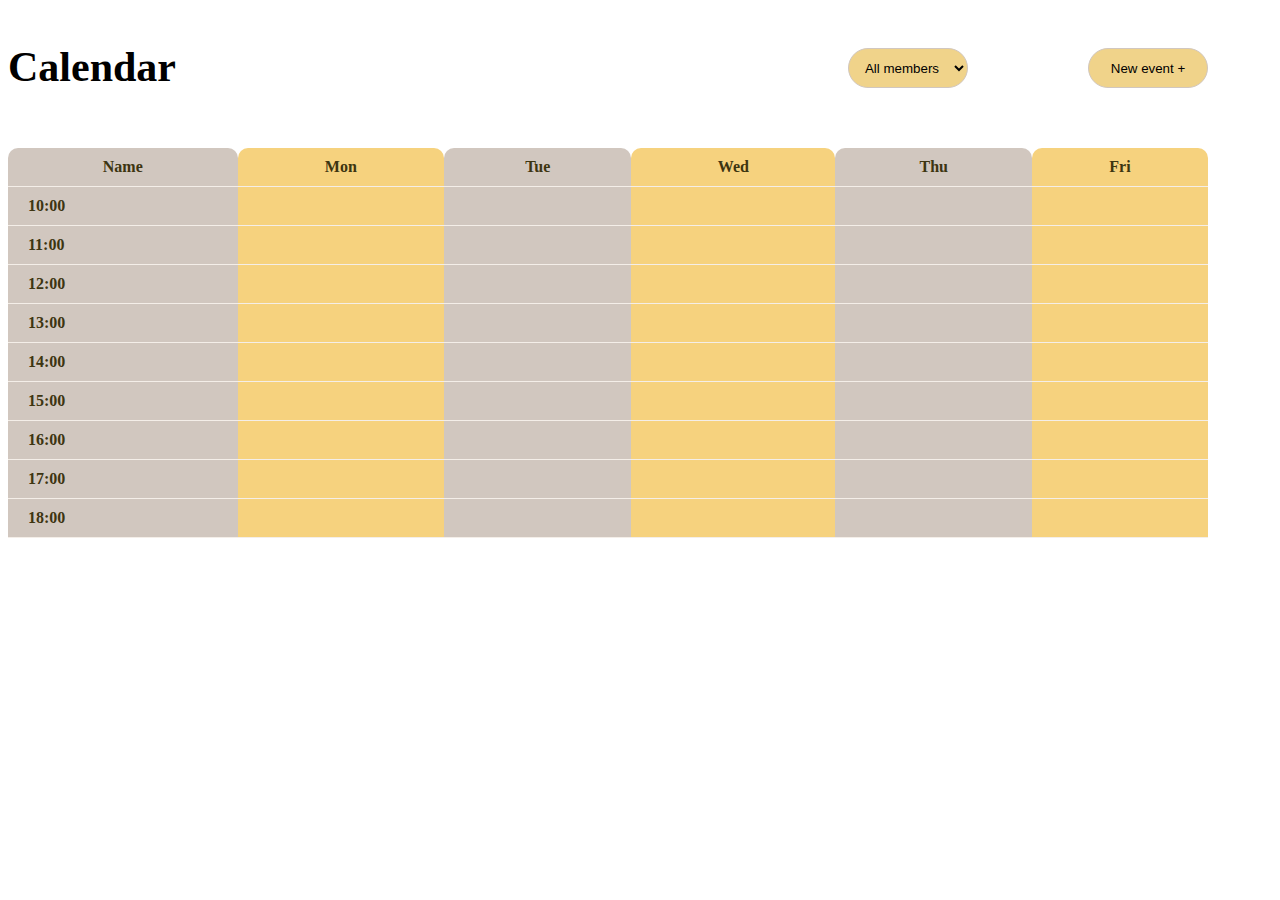
<file: calendar/index.html>
<!DOCTYPE html>
<html>
<head>
    <title></title>
    <link rel="stylesheet" type="text/css" href="./global.css">
</head>
<body>
<div   id="container" class="content">
    <h2>Calendar</h2>
    <form onchange="showTasks()">
        <select class="choose_name"  id ="choose_members" onchange="clearAll()">
            <option id="All_members">All members</option>
            <option id="Anna">Anna</option>
            <option id="Alex">Alex</option>
            <option id="Bob">Bob</option>
            <option id="Maria">Maria</option>
        </select>
    </form>
    <a href="https://karina-krupodior.github.io/Calendar/create_event/create_event.html">
        <button class="button_new_event">New event +</button>
    </a>
    <table id="table">
        <tr>
            <th>
                Name
            </th>
            <th id="Monday">
                Mon
            </th>
            <th id="Tuesday">
                Tue
            </th>
            <th id="Wednesday">
                Wed
            </th>
            <th id="Thursday">
                Thu
            </th>
            <th id="Friday">
                Fri
            </th>
        </tr>
        <tr>
        </tr>
        <tr>
            <td class="time_box"> 10:00</td>
            <td id="10:00_Monday"></td>
            <td id="10:00_Tuesday"></td>
            <td id="10:00_Wednesday"></td>
            <td id="10:00_Thursday"></td>
            <td id="10:00_Friday"></td>
        </tr>

        <td class="time_box">11:00</td>
        <td  id="11:00_Monday"></td>
        <td id="11:00_Tuesday"></td>
        <td id="11:00_Wednesday"></td>
        <td id="11:00_Thursday"></td>
        <td id="11:00_Friday"></td>
        </tr>
        <tr>
            <td class="time_box">12:00</td>
            <td id="12:00_Monday"></td>
            <td id="12:00_Tuesday"></td>
            <td id="12:00_Wednesday"></td>
            <td id="12:00_Thursday"></td>
            <td id="12:00_Friday"></td>
        </tr>
        <tr>
            <td class="time_box">13:00</td>
            <td id="13:00_Monday"></td>
            <td id="13:00_Tuesday"></td>
            <td id="13:00_Wednesday"></td>
            <td id="13:00_Thursday"></td>
            <td id="13:00_Friday"></td>
        </tr>
        <tr>
            <td class="time_box">14:00</td>
            <td id="14:00_Monday"></td>
            <td id="14:00_Tuesday"></td>
            <td id="14:00_Wednesday"></td>
            <td id="14:00_Thursday"></td>
            <td id="14:00_Friday"></td>
        </tr>
        <tr>
            <td class="time_box" >15:00</td>
            <td id="15:00_Monday"></td>
            <td id="15:00_Tuesday"></td>
            <td id="15:00_Wednesday" ></td>
            <td id="15:00_Thursday"></td>
            <td id="15:00_Friday"></td>
        </tr>
        <tr>
            <td class="time_box">16:00</td>
            <td id="16:00_Monday"></td>
            <td id="16:00_Tuesday"></td>
            <td id="16:00_Wednesday"></td>
            <td id="16:00_Thursday"></td>
            <td id="16:00_Friday"></td>
        </tr>
        <tr>
            <td class="time_box">17:00</td>
            <td id="17:00_Monday"></td>
            <td id="17:00_Tuesday"></td>
            <td id="17:00_Wednesday"></td>
            <td id="17:00_Thursday"> </td>
            <td id="17:00_Friday"></td>
        </tr>
        <tr>
            <td class="time_box">18:00</td>
            <td id="18:00_Monday"></td>
            <td id="18:00_Tuesday"></td>
            <td id="18:00_Wednesday"></td>
            <td id="18:00_Thursday"></td>
            <td id="18:00_Friday"></td>
        </tr>
    </table>
</div>
<script src="./create_event/index.js"></script>
</body>
</html>
</file>
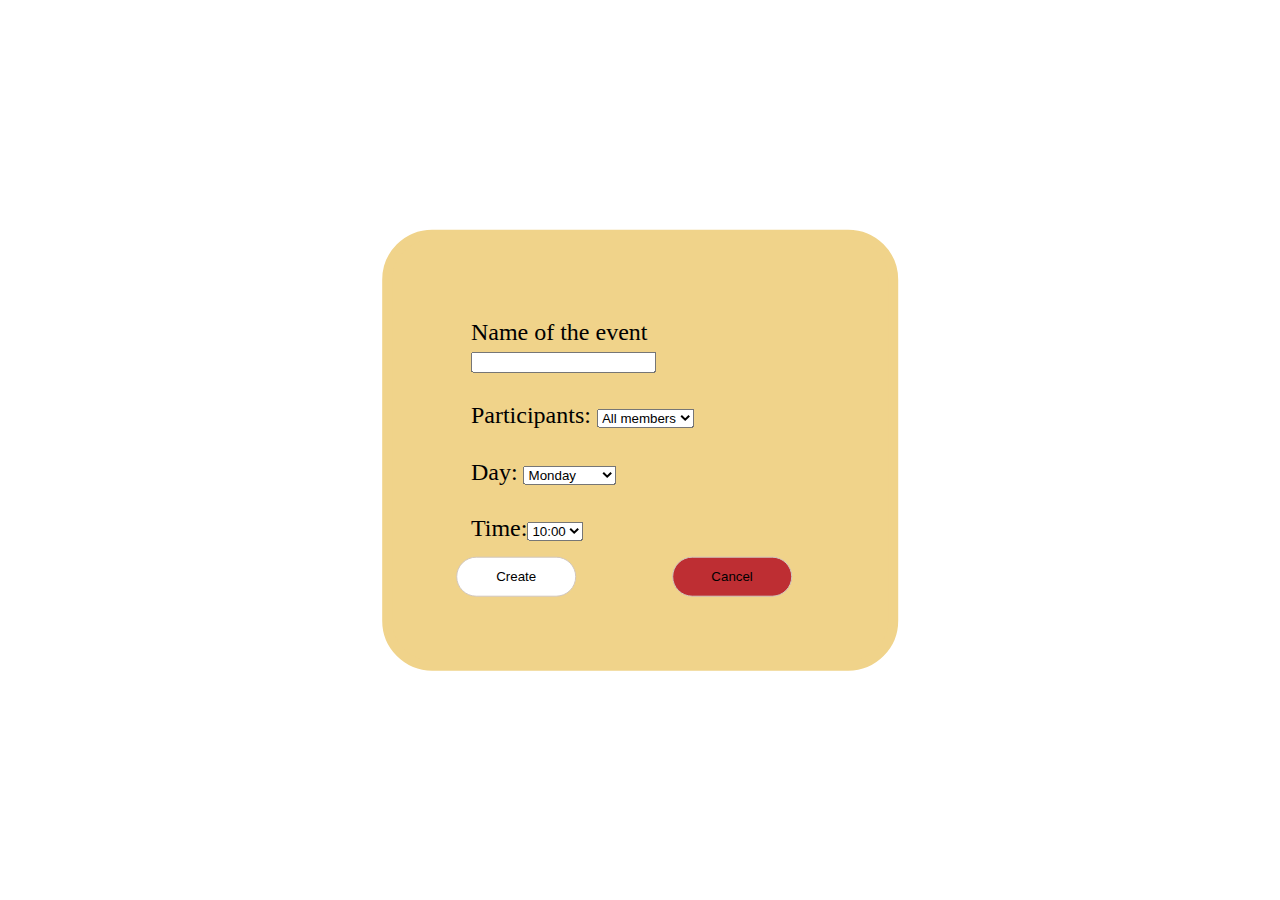
<file: calendar/create_event/create_event.html>
<!DOCTYPE html>
<html lang="en">
<head>
    <meta charset="UTF-8">
    <title>Title</title>
    <link rel="stylesheet" type="text/css" href="./create_event.css">
</head>
<body>
<div class="wrap_create_events">
    <form name="form"  onSubmit="return store()" >
        <div class="item_from_event">
            <label for='event_text'>Name of the event</label>
            <input required type="text" id="event_text" class="event_class" name="event_text" placeholder=" "/>
        </div>
        <div class="item_from_event">
            <label> Participants:
                <select name="member_name" class="choose_name">
                    <option>All members</option>
                    <option>Anna</option>
                    <option>Alex</option>
                    <option>Bob</option>
                    <option>Maria</option>
                </select>
            </label>
        </div>
        <div class="item_from_event">
            <label for='select_days'>Day:</label>
            <select name="day" id='select_days'>
                <option class="item_from_event">Monday</option>
                <option>Tuesday</option>
                <option>Wednesday</option>
                <option>Thursday</option>
                <option>Friday</option>
            </select>
        </div>
        <div class="item_from_event">

            <label for='select_time'>Time:</label><select name="time" id='select_time'>
            <option>10:00</option>
            <option>11:00</option>
            <option>12:00</option>
            <option>13:00</option>
            <option>14:00</option>
            <option>15:00</option>
            <option>16:00</option>
            <option>17:00</option>
            <option>18:00</option>
        </select>
        </div>
        <div class="content">
            <button type="submit" class="button_create"  id='button_create'>Create
            </button>
            <button class="button_cancel" type="reset" id='button_cancel' onclick="clear()"> Cancel</button>
        </div>
    </form>
</div>
<script src="./index.js"></script>
</body>
</html>
</file>
<file: calendar/global.css>
.validate{
    background: #be2e33;
}

.content {
    max-width: 1200px;
    width: 100%;
}

.content h2 {
    position: absolute;
    font-family: cursive;
    font-size: 42px;;
}

.choose_name {
    position: relative;
    left: 70%;
    top: 40px;
    background: #F0D38A;
    border-radius: 50px;
    width: 120px;
    height: 40px;
    text-align: center;
    padding: 4px;
    border: solid 1px #D1C7BF;
}

.button_new_event {
    position: relative;
    left: 90%;
    background-color: #F0D38A;
    border-radius: 50px;
    width: 120px;
    height: 40px;
    border: solid 1px #D1C7BF;
}

table {
    width: 100%;
    margin-top: 5%;
    border-spacing: 0;
    empty-cells: show;
}

td {
    position: relative;
    padding: 10px 20px;
    text-align: center;
    border-bottom: 1px solid #F4EEE8;
    transition: all 0.5s linear;
}

td:first-child {
    text-align: left;
    color: #3D3511;
    font-weight: bold;
}

th {
    padding: 10px 20px;
    color: #3D3511;
    border-bottom: 1px solid #F4EEE8;
    border-top-left-radius: 10px;
    border-top-right-radius: 10px;
}

td:nth-child(even) {
    background: #F6D27E;
}

td:nth-child(odd) {
    background: #D1C7BF;
}

th:nth-child(even) {
    background: #F6D27E;
}

th:nth-child(odd) {
    background: #D1C7BF;
}

.round-top {
    border-top-left-radius: 5px;
}

.round-bottom {
    border-bottom-left-radius: 5px;
}

tr:hover td {
    background: #D1C7BF;
    font-weight: bold;
}

.event {
    background: #edf5e1;
    padding: 10px 20px 10px;
    border-top: solid 2px #c4df9b;
    position: relative;
}

.remove-button {
    float: right;
    font-size: 110%;
    top: 0;
    color: darkred;
    right: 10px;
    width: 24px;
    height: 24px;
    border: none;
    background: transparent;
    cursor: pointer;
}

.cl-btn-7 {
    width: 18px;
    height: 18px;
    border-radius: 40px;
    position: relative;
    z-index: 1;
    cursor: pointer;
    left: 10%;
    top: -3px;
}

.cl-btn-7:before {
    content: '+';
    color: #337AB7;
    position: absolute;
    z-index: 2;
    transform: rotate(45deg);
    font-size: 21px;
    line-height: 1;
    top: -5px;
    left: 1px;
    transition: all 0.3s cubic-bezier(0.77, 0, 0.2, 0.85);
}

.cl-btn-7:after {
    content: '';
    position: absolute;
    top: 0;
    left: 0;
    width: 100%;
    height: 100%;
    border-radius: 100%;
    background: #337AB7;
    z-index: 1;
    transition: all 0.3s cubic-bezier(0.77, 0, 0.2, 0.85);
    transform: scale(0.01);
}

.cl-btn-7:hover:after {
    transform: scale(1);
}

.cl-btn-7:hover:before {
    transform: scale(0.8) rotate(45deg);
    color: #fff;
}

.modal {
    width: 100%;
    height: 100%;
    position: fixed;
    z-index: 3;
    left: 0;
    top: 0;
    overflow: auto;
    background-color: rgba(0,0,0,0.6);
}
.modal .modal_content .close_modal_window {
    color: #aaa;
    float: right;
    font-size: 28px;
    font-weight: bold;
    cursor: pointer;
}

.modal_content {
    background: #F6D27E;
    position: fixed;
    z-index: 4;
    padding: 20px;
    margin: 20% 20% auto;
    border: 1px solid #888;
    width: 40%;
}


.button_no, .button_yes {
    color: #888888;
    font-size: 20px;
    font-weight: bold;
    cursor: pointer;
    margin: 5%;
}

.text_modal {
    font-size: 20px;
    font-family: cursive;
}
.button_no:hover {
    background: #F0D38A;
}

.button_yes:hover {
    background: #F0D38A;
}

.close_modal_window:hover{
    background: #F0D38A;
}
</file>
<file: calendar/create_event/create_event.css>
.wrap_create_events {
    top: 50%;
    left: 50%;
    transform: translate(-50%, -50%);
    position: absolute;
    border-radius: 50px;
    border: #F0D38A 10px solid;
    padding: 5%;
    background-color: #F0D38A;
}

.name_from_event {
    padding: 20px;
    font-size: 24px;
}

.button_cancel {
    position: relative;
    background-color: #be2e33;
    border-radius: 50px;
    width: 120px;
    height: 40px;
    border: solid 1px #D1C7BF;
    left: 25%;
}

.button_create {
    position: relative;
    background-color: #FFFFFF;
    border-radius: 50px;
    width: 120px;
    height: 40px;
    border: solid 1px #D1C7BF;
}

@media all and (max-width: 720px) {
    .button_cancel {
        left: 0;
        width: 80px;
    }

    .button_create {
        width: 80px;
    }

}

@media all and (max-width: 460px) {
    .button_cancel {
        left: 0;
        width: 40px;
        font-size: 10px;
    }

    .button_create {
        width: 40px;
        font-size: 10px;
    }

}


.item_from_event {
    padding: 4%;
    font-size: 24px;
}


.input:invalid {
    border: 2px dashed red;
}

.input:invalid:required {
    background-image: linear-gradient(to right, pink, lightgreen);
}

.input:valid {
    border: 2px solid black;
}
</file>
